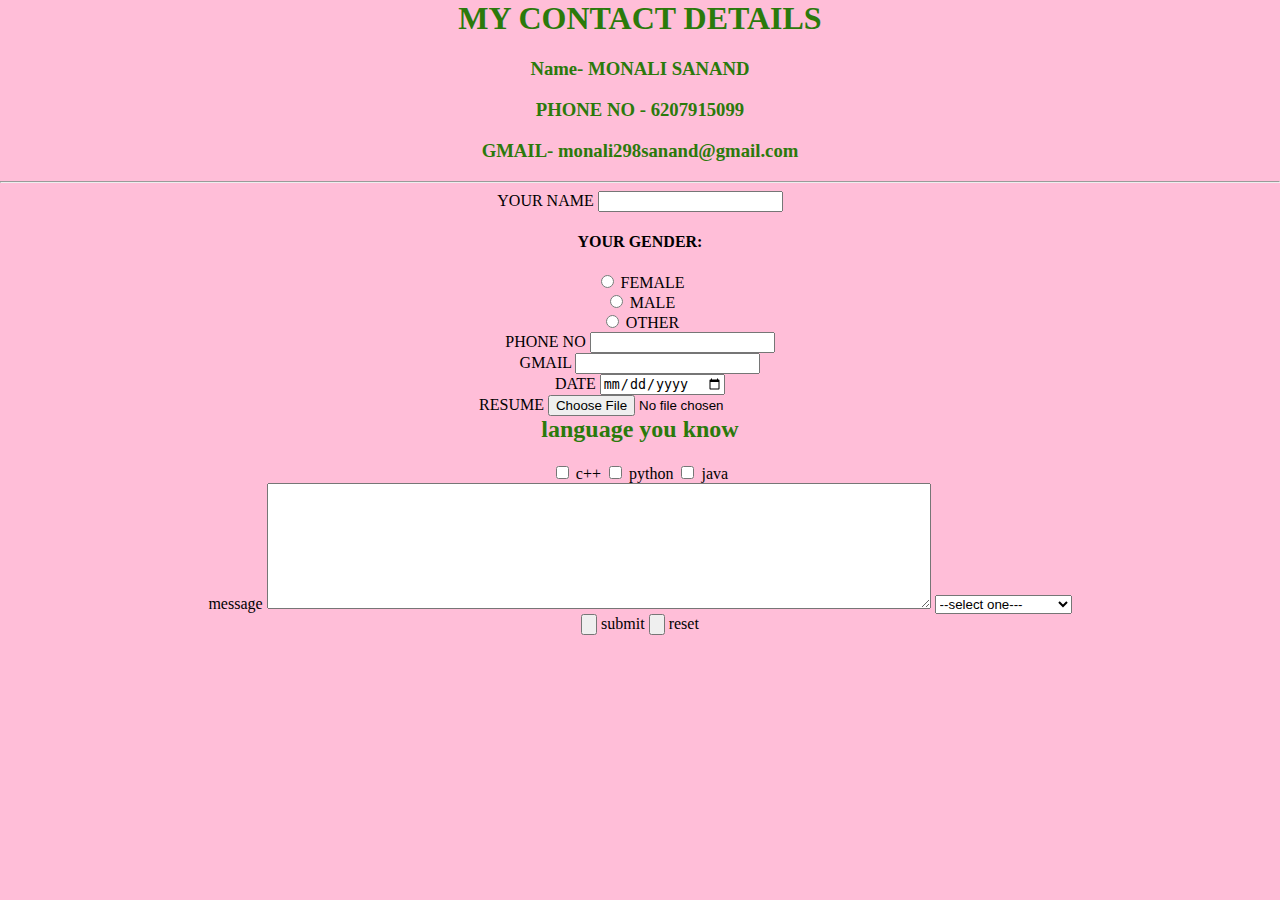
<file: Contactmepage/Monalisanand298/contactme.html>
<!DOCTYPE html>
<!DOCTYPE html>
<html lang="en" dir="ltr">
  <head>
    <meta charset="utf-8">
    <title></title>
    <link rel="stylesheet" href="css/style.css">
    <link rel="icon" href="sunfavicon.ico">
  </head>
  <body>
    <h1>MY CONTACT DETAILS</h1>
    <h3>Name- MONALI SANAND</h3>
    <h3>PHONE NO - 6207915099</h3>
    <h3>GMAIL- monali298sanand@gmail.com</h3>
    <hr>

<form class="" action="index.html" method="post">
<label> YOUR NAME</label>
<input type="text" name="NAME" value="">
<br />
<label><h4>YOUR GENDER:</h4></label>

<input type="radio" name="GENDER" value="">
<label>FEMALE</label>
<br>
<input type="radio" name="GENDER" value="">
<label>MALE</label>

<br>
<input type="radio" name="GENDER" value="">
<label>OTHER</label>

 <br>
<label>PHONE NO</label>
<input type="number" name="PHONE.NO" value="">
<br>
<label>GMAIL</label>
<input type="email" name="email" value="">
<br>
<label>DATE</label>
<input type="date" name="DATE" value="">
<br>
<label>RESUME</label>
<input type="file" name="RESUME" value="">
<br>
<label><h2>language you know</h2></label>
<input type="checkbox" name="c++" value="">
<label>c++</label>
<input type="checkbox" name="python" value="">
<label>python</label>
<input type="checkbox" name="java" value="">
<label>java</label>
<br>

<label>message</label>
<textarea name="message" rows="8" cols="80"></textarea>

<select class="" name="proffesion">
  <option value="">--select one---</option>
  <option value="high school student">high school student</option>
  <option value="engineer">engineer</option>
  <option value="job">job</option>
</select>
<br>

<input type="submit" name="" value="">
<label>submit</label>
<input type="reset" name="" value="">
<label>reset</label>
</form>

  </body>
</html>
</file>
<file: Contactmepage/Monalisanand298/css/style.css>
body{

background-color:  #FFBED8;
  text-align: center;
  margin: 0;
}

h1, h2 , h3 {
  color: #2B7A0B;
  margin-top: 0;
}

div{

}

table{
  margin: 0 auto;
}

.first{


    padding: 50px;
    margin: 0px;
  position: relative;
    background-color: #65C18C;



}
.second{


    padding: 50px;

    margin: 0px;

  background-color: #C1F4C5;


}

.third{


    padding: 50px;

    margin: auto;

  background-color: #FFBED8;

}

.fourth{


  padding: 50px;

  margin: 0px;

background-color: #FF7BA9;

}

.fifth{
  padding: 20px 0;
  background-color: #CA4E79;
}

a{
  color: #2B7A0B;
  margin: 0 20px;

}

.cloud1{
  position: absolute;
  left:100px;
  top: 130px;
}

.cloud2{
  position: absolute;
  right: 100px;
    top: 130px;

}

.cloud4{
  position: absolute;
  right: 40px;
  top: 350px;
}

.cloud5{
  position: absolute;
  left: 40px;
  top: 350px;
}
</file>
